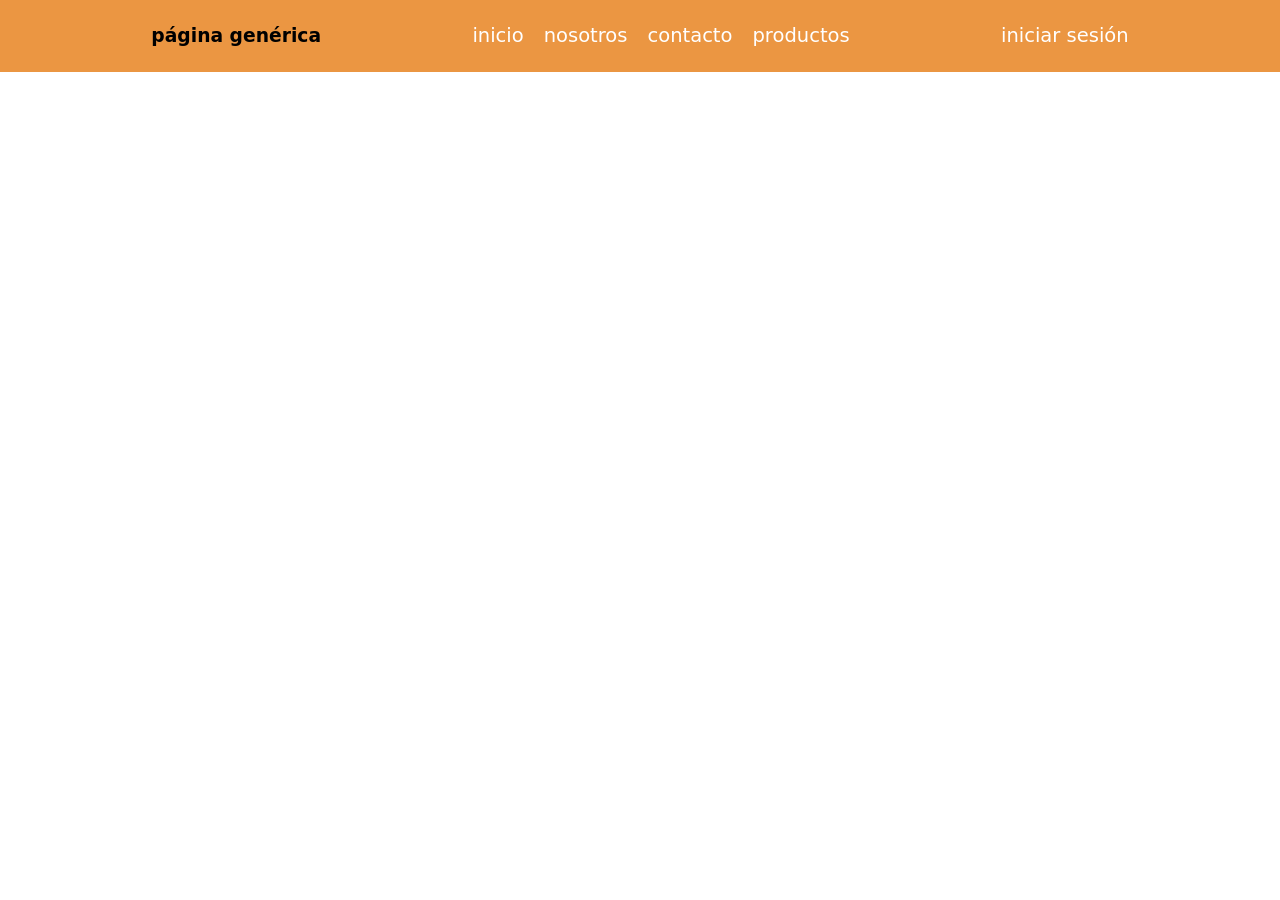
<file: index.html>
<!DOCTYPE html>
<html lang="es">
<head>
	<meta charset="UTF-8">
	<meta name="viewport" content="width=device-width, initial-scale=1.0">
	<title>Document</title>
	<link rel="stylesheet" href="styles/global.css">
	<link rel="stylesheet" href="styles/header.css">
</head>
<body>
    <header>
        <nav>
            <section>
                <h1>página genérica</h1>
            </section>
            <section>
                <a href="#">inicio</a>
                <a href="#">nosotros</a>
                <a href="#">contacto</a>
                <a href="pages/productos.html">productos</a>
            </section>
            <section>
                <a href="#">iniciar sesión</a>
            </section>
        </nav>
    </header>
</body>
</html>
</file>
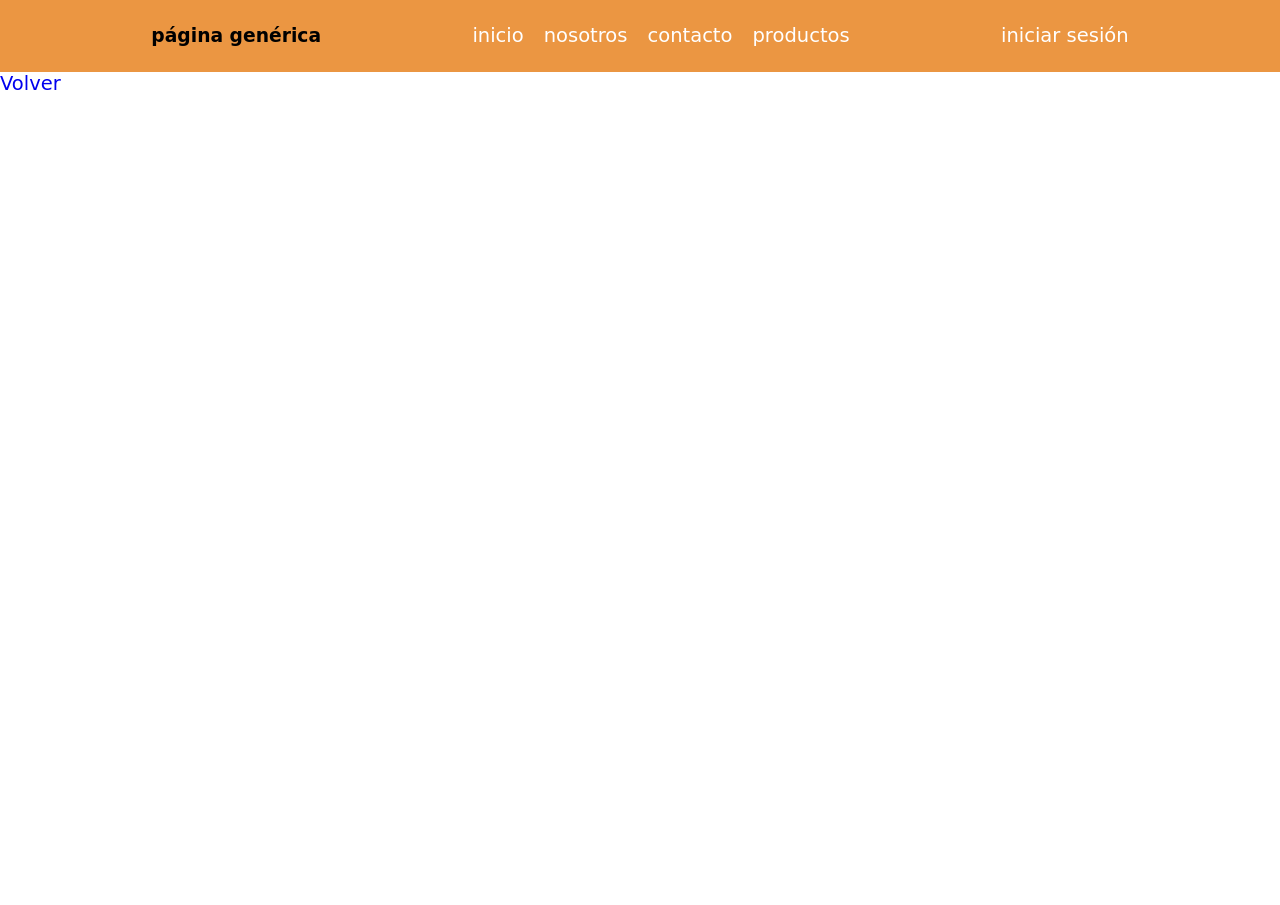
<file: pages/producto.html>
<!DOCTYPE html>
<html lang="es">
<head>
	<meta charset="UTF-8">
	<meta name="viewport" content="width=device-width, initial-scale=1.0">
	<title>Document</title>
	<link rel="stylesheet" href="../styles/global.css">
	<link rel="stylesheet" href="../styles/header.css">
</head>
<body>
    <header>
        <nav>
            <section>
                <h1>página genérica</h1>
            </section>
            <section>
                <a href="../index.html">inicio</a>
                <a href="#">nosotros</a>
                <a href="#">contacto</a>
                <a href="productos.html">productos</a>
            </section>
            <section>
                <a href="#">iniciar sesión</a>
            </section>
        </nav>
    </header>
    <a href="productos.html">Volver</a>
    <main>
        <div id="producto"></div>
    </main>
</body>
<script src="../scripts/productos.js"></script>
<script>
  mostrarProducto();
</script>
</html>
</file>
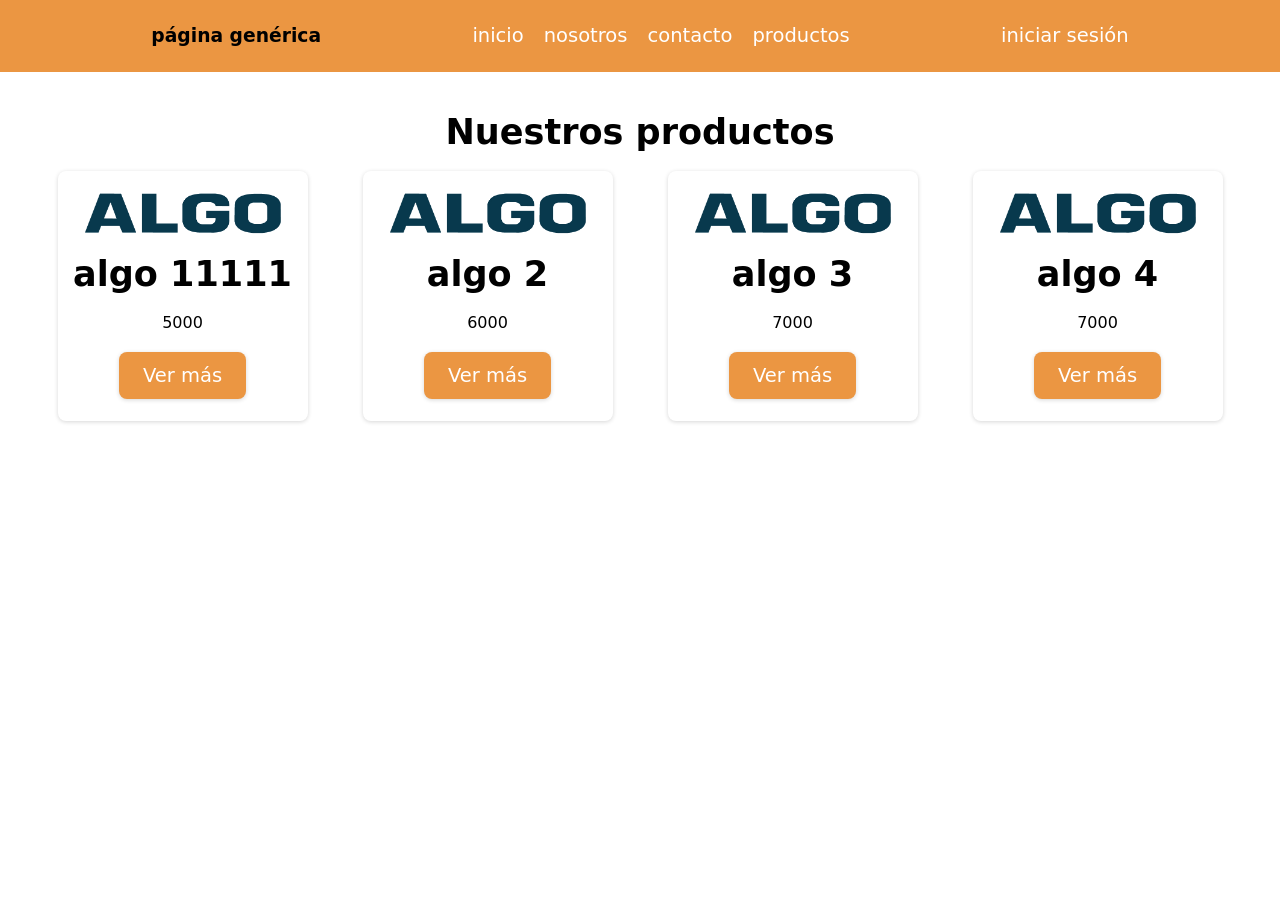
<file: pages/productos.html>
<!DOCTYPE html>
<html lang="es">
<head>
	<meta charset="UTF-8">
	<meta name="viewport" content="width=device-width, initial-scale=1.0">
	<title>Document</title>
	<link rel="stylesheet" href="../styles/global.css">
	<link rel="stylesheet" href="../styles/header.css">
	<link rel="stylesheet" href="../styles/calugas.css">
</head>
    <body>
        <header>
            <nav>
                <section>
                    <h1>página genérica</h1>
                </section>
                <section>
                    <a href="../index.html">inicio</a>
                    <a href="#">nosotros</a>
                    <a href="#">contacto</a>
                    <a href="#">productos</a>
                </section>
                <section>
                    <a href="#">iniciar sesión</a>
                </section>
            </nav>
        </header>
        <main>
            <section class="su-20 sd-20">
                <h2 class="text-center su-20 sd-20">Nuestros productos</h2>
                <div id="productos" class="calugas-ajsutadas"></div>
            </section>
        </main>
    </body>
    <script src="../scripts/productos.js"></script>
    <script>
        window.addEventListener("load", mostrarProductos);
    </script>
</html>
</file>
<file: styles/global.css>
:root{
    --primary-color: #eb9642;
    --secondary-color: #08394D;
    --white: #fff;
}

body{
    margin: 0;
    padding: 0;
    font-family:system-ui, -apple-system, BlinkMacSystemFont, 'Segoe UI', Roboto, Oxygen, Ubuntu, Cantarell, 'Open Sans', 'Helvetica Neue', sans-serif;
}

h1,h2,p,a{
    margin: 0;
    padding: 0;
}

h2{
    font-size: clamp(1.75rem, 1.564rem + 0.784vw, 2.25rem);
    line-height: clamp(2rem, 1.814rem + 0.784vw, 2.5rem);
}

a{
    text-decoration: none;
    font-size: clamp(1rem, 0.907rem + 0.392vw, 1.25rem);
    line-height: clamp(1.25rem, 1.157rem + 0.392vw, 1.5rem);
}

main{
    display: flex;
    flex-direction: column;
    width: 100%;
    align-items: center;
    min-height: 90vh;
}

.text-center{
    text-align: center;
}

.btn{
    padding: 12px 24px;
    box-shadow: rgba(0, 0, 0, 0.16) 0px 1px 4px;
    border-radius: 8px;
}

.btn-primary{
    background-color: var(--primary-color);
    color: var(--white);
}

.btn-primary:hover{
    background-color: var(--secondary-color);
    color: var(--primary-color);
}

.su-20{
    padding-top: 20px;
}

.sd-20{
    padding-bottom: 20px;
}
</file>
<file: styles/header.css>
header{
    background-color: var(--primary-color);
    padding: 24px 0;
}

header nav{
    display: flex;
    justify-content: space-evenly;
    align-items: center;
}

header nav section:nth-child(2){
    display: flex;
    gap: 20px;
}

header a{
    color: var(--white);
}

header a:hover{
    color: var(--secondary-color);
}
</file>
<file: styles/calugas.css>
.caluga{
    width: 250px;
    height: 250px;
    border-radius: 8px;
    box-shadow: rgba(0, 0, 0, 0.16) 0px 1px 4px;
    display: flex;
    flex-direction: column;
    justify-content: center;
    align-items: center;
    gap: 20px;
}

.calugas-ajsutadas{
    display: flex;
    justify-content:space-around;
    flex-wrap: wrap;
    width: 1200px;
    gap: 20px;
}

.caluga img{
    width: 80%;
}

@media(max-width: 1200px){
    .calugas-ajsutadas{
        width: 90vw;
    }
}
</file>
